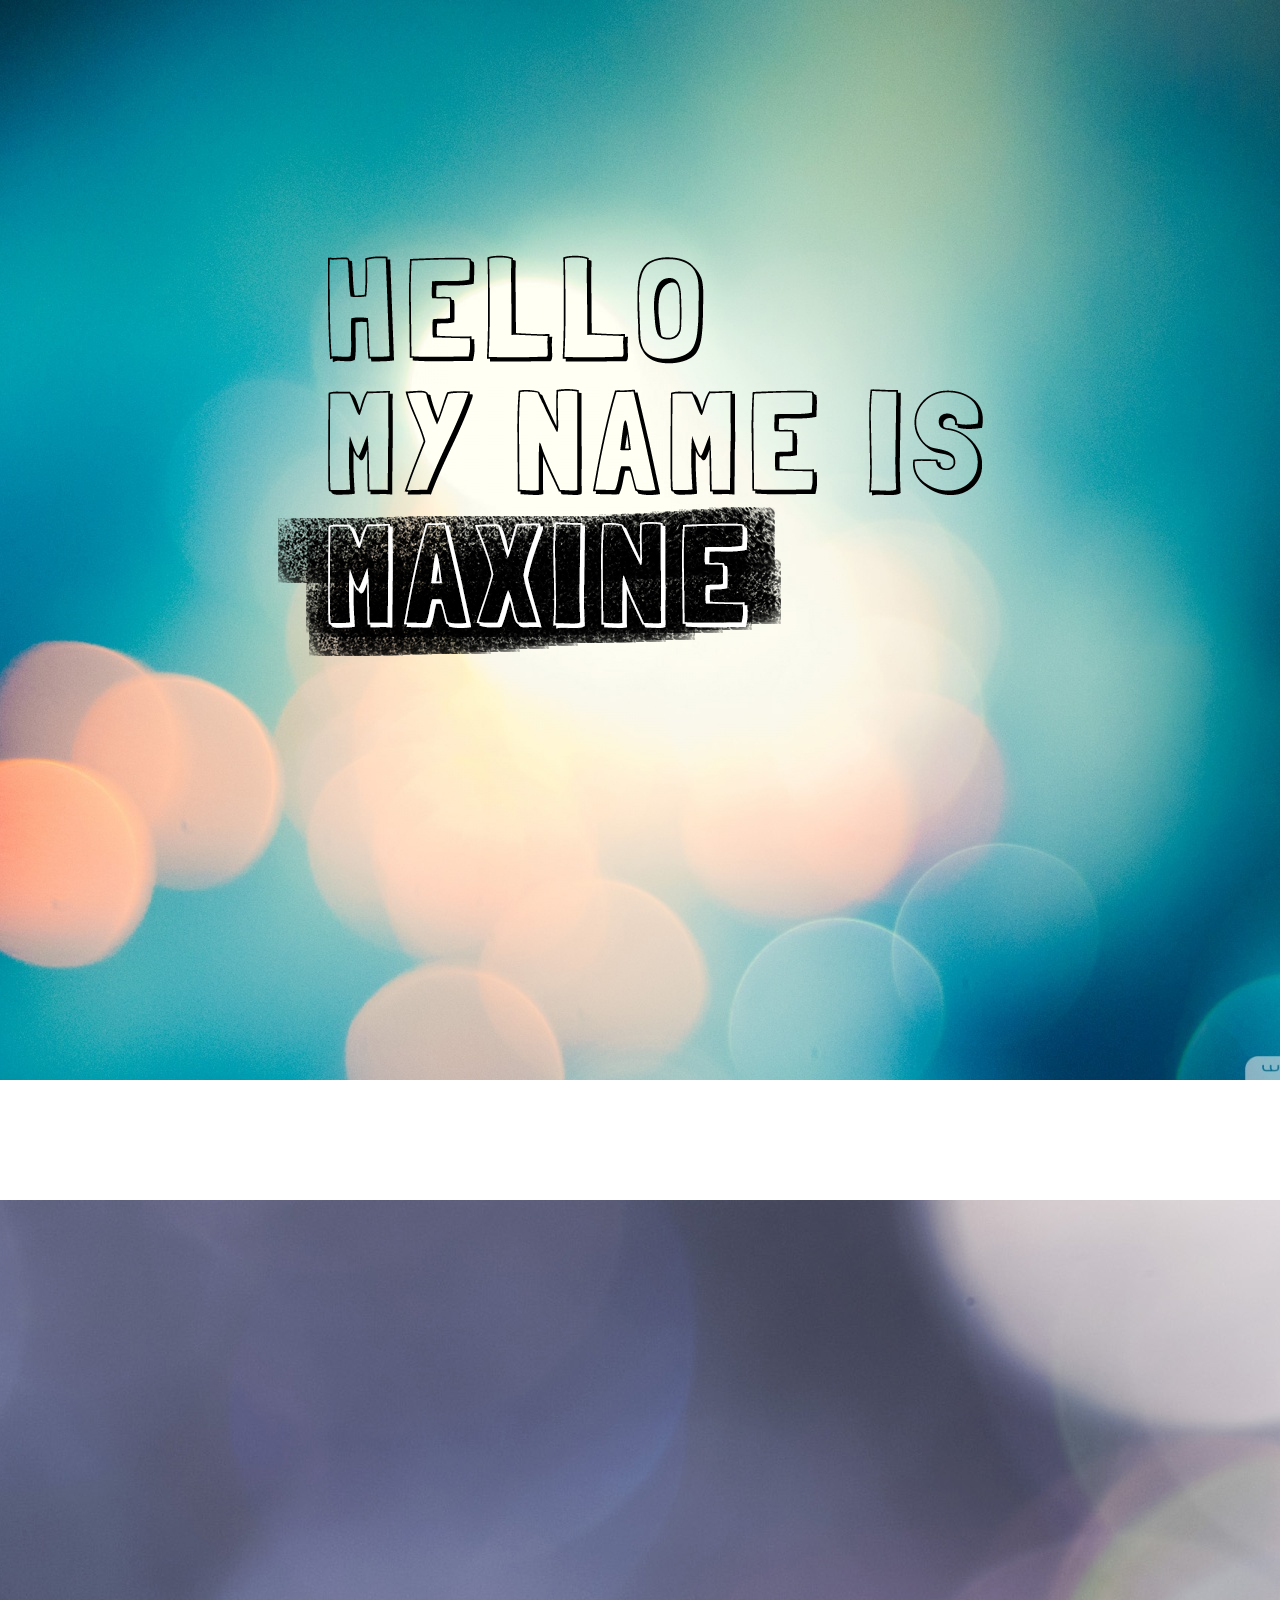
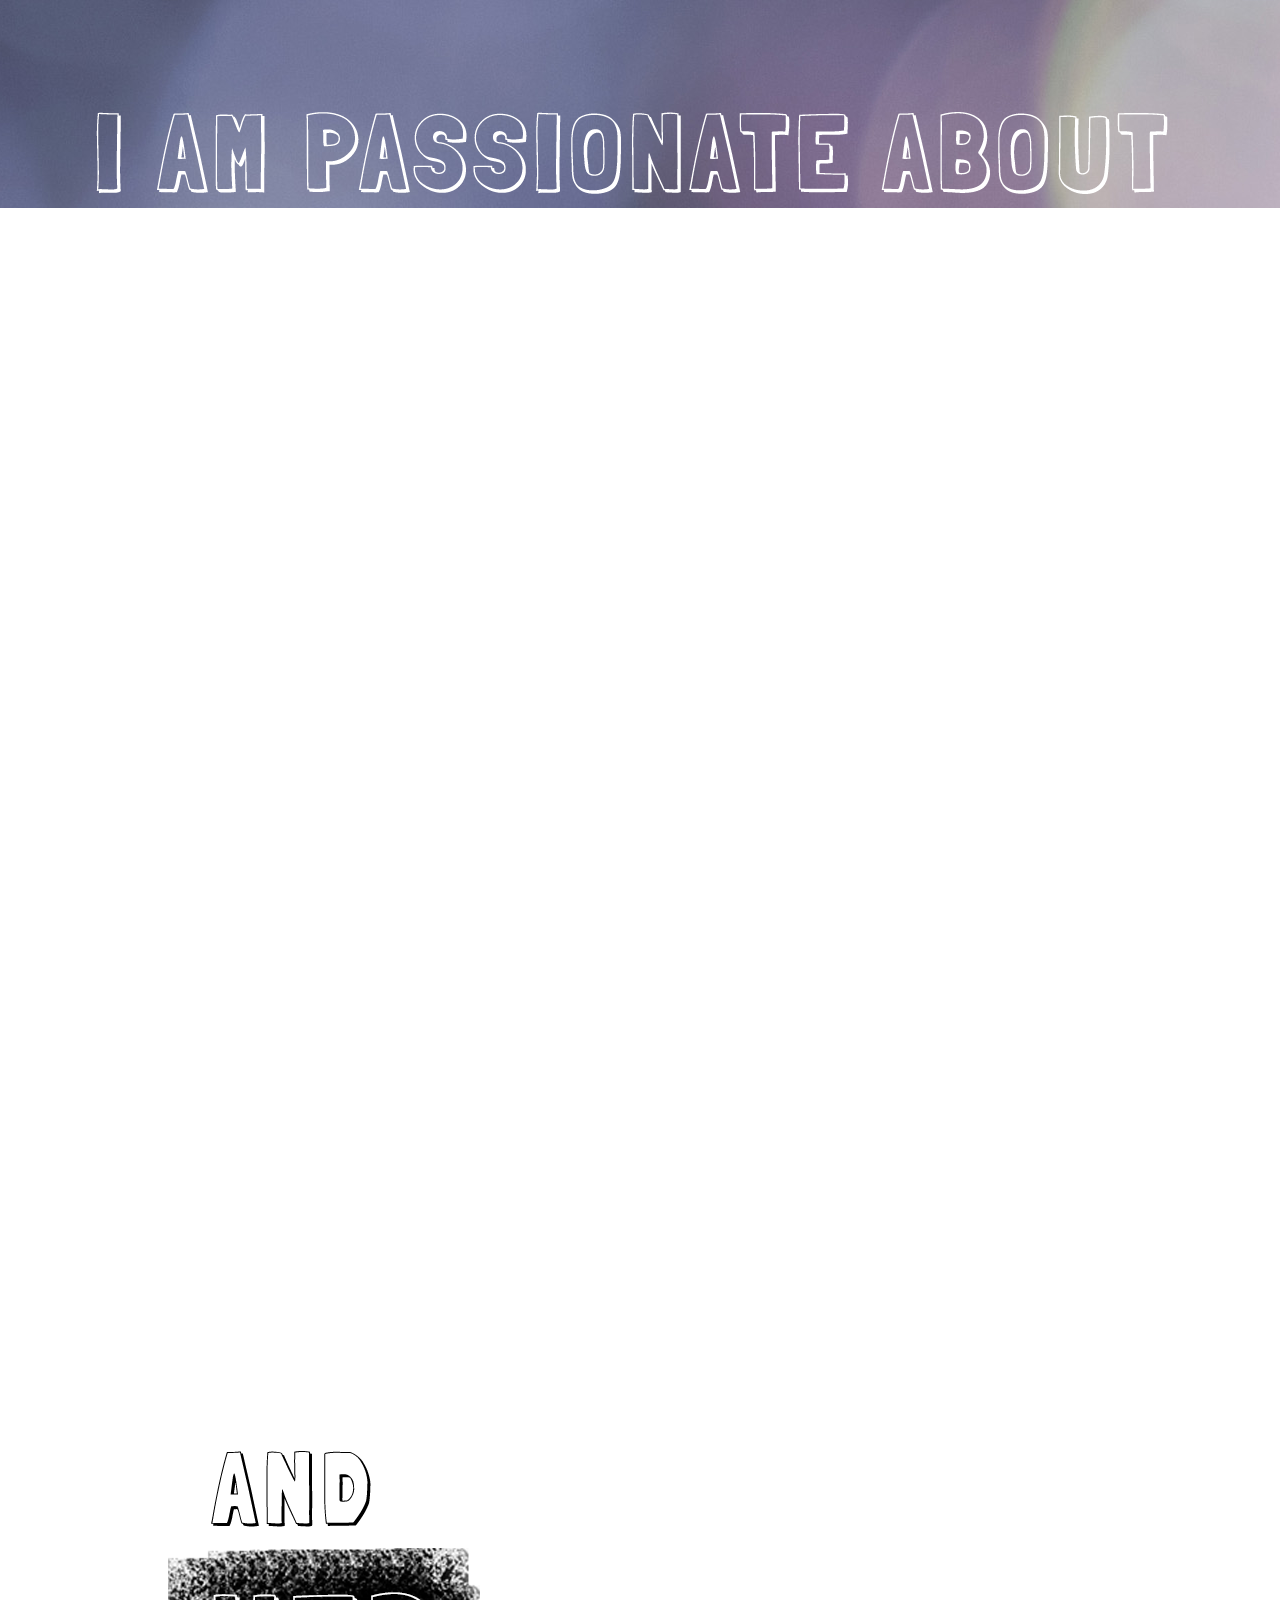
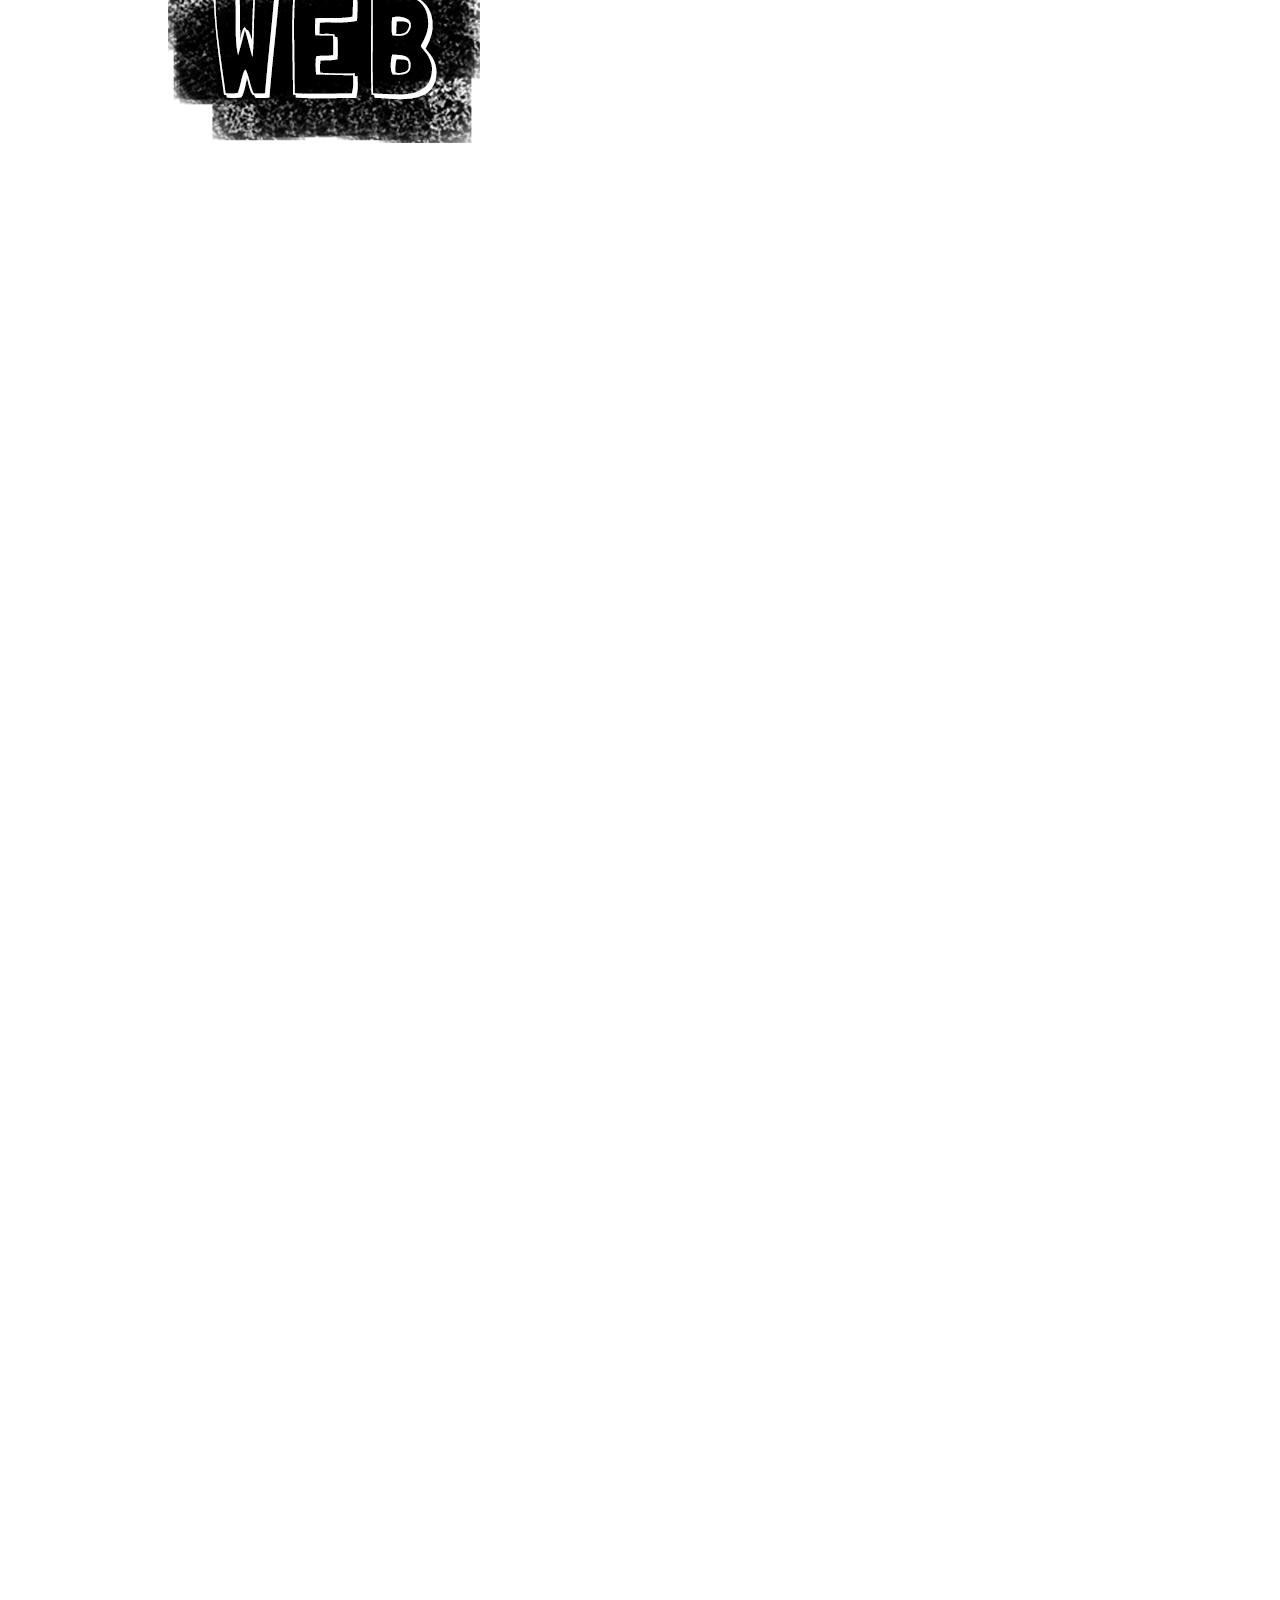
<file: 001-myProfile/web3_week1_myprofile/index.html>
<!doctype html>
<html class="no-js" lang="en">
<head>
<meta charset="utf-8">
<title>Maxine's little profile</title>

<!-- CSS Code -->
<link rel="stylesheet" href="css/style.css">
<link rel="stylesheet" href="css/reset.css">
<!-- JS Code -->
<script src="http://ajax.googleapis.com/ajax/libs/jquery/1.7.2/jquery.min.js"></script>
<script src="js/script.js"></script>
</head>

<body>
<!-- Section #1 -->
<section id="home" data-speed="20" data-type="background">
  <article>This is my name</article>
</section>
<!-- Section #2 -->
<section id="content01" data-speed="10" data-type="background">
  <article>content01</article>
</section>

<section id="content02" data-speed="10" data-type="background">
  <article>content02</article>
</section>


<section id="footer" data-speed="10" data-type="background">
  <article>footer</article>
</section>



</body>

</html>
</file>
<file: 001-myProfile/web3_week1_myprofile/css/style.css>
/**
 * Parallax Scrolling Tutorial
 * For NetTuts+
 *  
 * Author: Mohiuddin Parekh
 *	http://www.mohi.me
 * 	@mohiuddinparekh   
 */


body{
	margin:0;
	padding:0;
}


#home { 
	background: url(../images/bg02.jpg) 50% 0 no-repeat fixed; 
	height: 1200px;  
	margin: 0 auto; 
    width: 100%; 
    max-width: 1920px; 
    position: relative; 
}
#content01 { 
	background: url(../images/bg03.jpg) 50% 0 no-repeat fixed; 
	height: 1200px;
	margin: 0 auto; 
    width: 100%; 
    max-width: 1920px; 
    position: relative; 
}

#content02 { 
	background: url(../images/bg07.jpg) 50% 0 no-repeat fixed; 
	height: 1200px;
	margin: 0 auto; 
    width: 100%; 
    max-width: 1920px; 
    position: relative; 
}



#footer { 
	background: url(../images/bg_mxn.jpg) 50% 0 no-repeat fixed; 
	height: 1300px;
	margin: 0 auto; 
    width: 100%; 
    max-width: 1920px; 
    position: relative; 
}

/* Introduction */

#home article { 
	background: url("../images/myname.png") no-repeat scroll center top transparent; 
	height: 100%; 
	position: absolute; 
	text-indent: -9999px; 
	top: 100px; 
	width: 100%; 
}

#content01 article { 
	background: url("../images/content02.png") no-repeat scroll center top transparent; 
	height: 600px; 
	position: absolute; 
	text-indent: -9999px; 
	top: 400px; 
	width: 100%; 
}

#content02 article { 
	background: url("../images/content03.png") no-repeat scroll center top transparent; 
	height: 600px; 
	position: absolute; 
	text-indent: -9999px; 
	top: 400px; width: 100%; 
}

#footer article { 
	background: url("../images/thank.png") no-repeat scroll center top transparent; 
	height: 600px; 
	position: absolute; 
	text-indent: -9999px; 
	top: 400px; width: 100%; 
}
</file>
